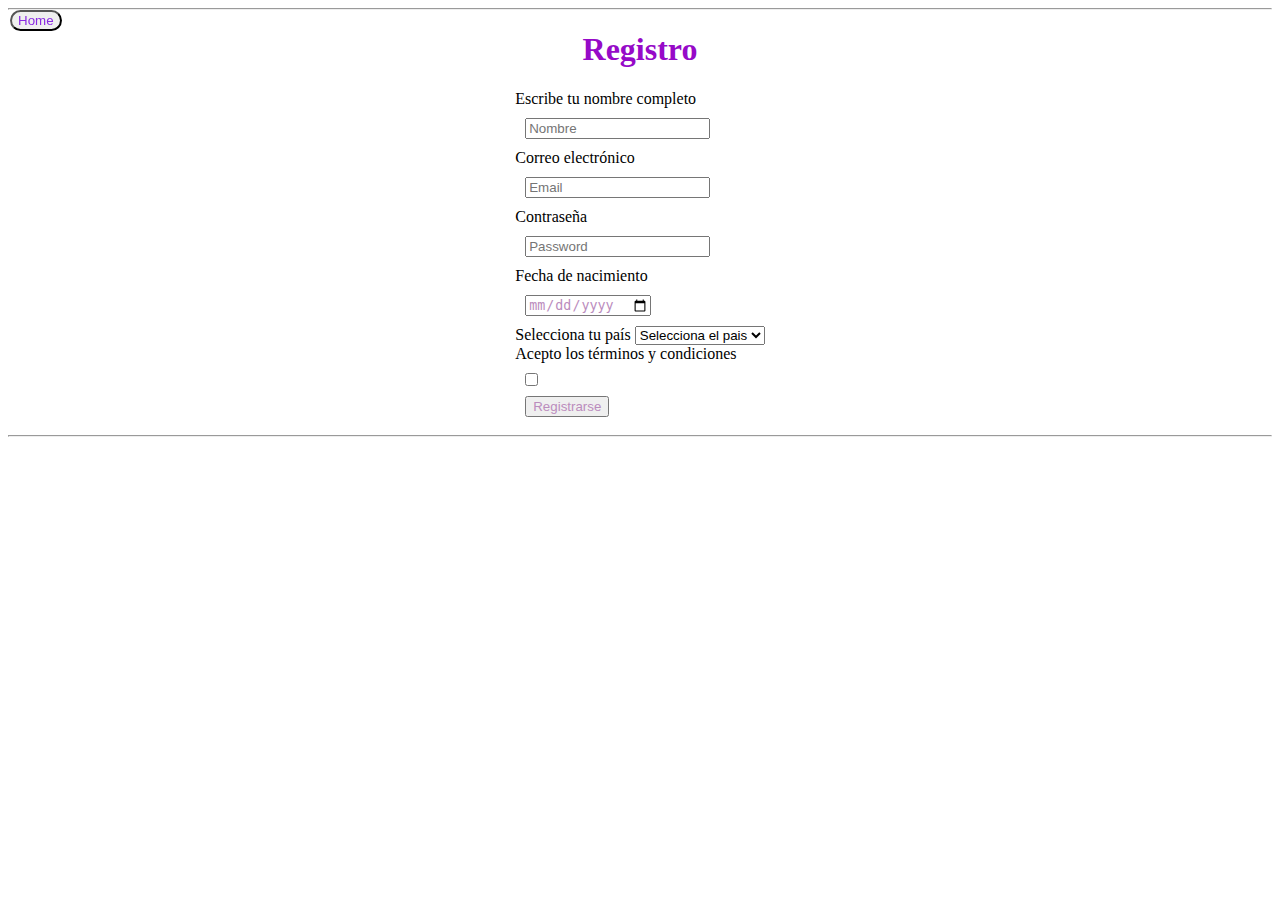
<file: registro/registro.html>
<!DOCTYPE html>
<html lang="en">
<head>
    <meta charset="UTF-8">
    <meta name="viewport" content="width=device-width, initial-scale=1.0">
    <title>Document</title>
    <link rel="stylesheet" href="../style.css">
</head>
<body>
    
    <hr>
    <h1 id="titulo-registro">Registro</h1>
    <div class="formulario">
        <form action="" method="post"> <!-- Epaaaa!!! method="post"... estás un paso adelante 😎 -->
            <label for="nombre">Escribe tu nombre completo</label>
            <input type="text" id="nombre" name="nombre" required placeholder="Nombre" >  <!-- Bien usando una sola palabra en inglés -->
            <label for="email">Correo electrónico</label>
            <input type="email" id="email" name="email" required placeholder="Email">
            <label for="contraseña">Contraseña</label>
            <input type="password" name="contraseña" id="contraseña" minlength="8" required placeholder="Password">
            <label for="date">Fecha de nacimiento</label>
            <input type="date" name="date" id="date" required >
            <label for="pais">Selecciona tu país</label>
            <select name="pais" id="pais" required >
                <option value="AR">Argentina</option>
                <option value="BR">Brazil</option>
                <option value="EG">Inglaterra</option>
                <option value="null"  disabled selected >Selecciona el pais</option>  <!-- Me gustó mucho este agregado! -->
            </select>
            <label for="condiciones" class="condiciones">Acepto los términos y condiciones</label>
            <input type="checkbox" id="condiciones" name="condiciones" required >
            <label for="envio"></label>  <!-- Los botones de submit no necesitan Label -->
            <input type="submit" id="envio" name="envio" value="Registrarse" >
        </form>
    </div>
    <a href="../index.html" ><button class="boton">Home</button></a> <!-- Para el anchor podes prescindir del button y estilizarlo como si lo fuera -->
    <hr>
</body>
</html>
</file>
<file: style.css>
/* Ya hacés css!!! buenísimo!!! Como veo que estás adelantado y tenés 4 días por delante para seguir aprendiendo,
te invito a aprender sobre animaciones. Midudev tiene una mini clase de una hora donde podés aprender muchísimo para mejorar tu nivel de css
Link: https://youtu.be/RwjgfNX41TE?si=VKPZrofhFEFoj05n
o buscá "Aprende Animaciones con CSS y Scroll Animations sin JavaScript" en youtube.

Te dejo una mini demostración de una animación en .boton:hover y .boton
*/

.condiciones{
    display: block;
}
form input{
    display: block;
    margin: 10px;
    color: rgb(187, 140, 189)
}
.formulario{
    display: flex;
    justify-content: center;
}
#titulo-registro{
    text-align: center;
    color: rgb(150,10,200);
}
.boton{
    position: fixed;
    top: 0%;
    left: 0%;
    color: blueviolet;
    border-radius: 100px;
    margin: 10px;
    transition: scale ease-in-out 0.3s;
}
.boton:hover{
color: blueviolet;
background-color: black;
scale: 1.2;
transition: scale ease-in-out 0.4s;
}
#titulo{
    text-align: center;
}
img{
    display: block;
margin: auto;
}
</file>
